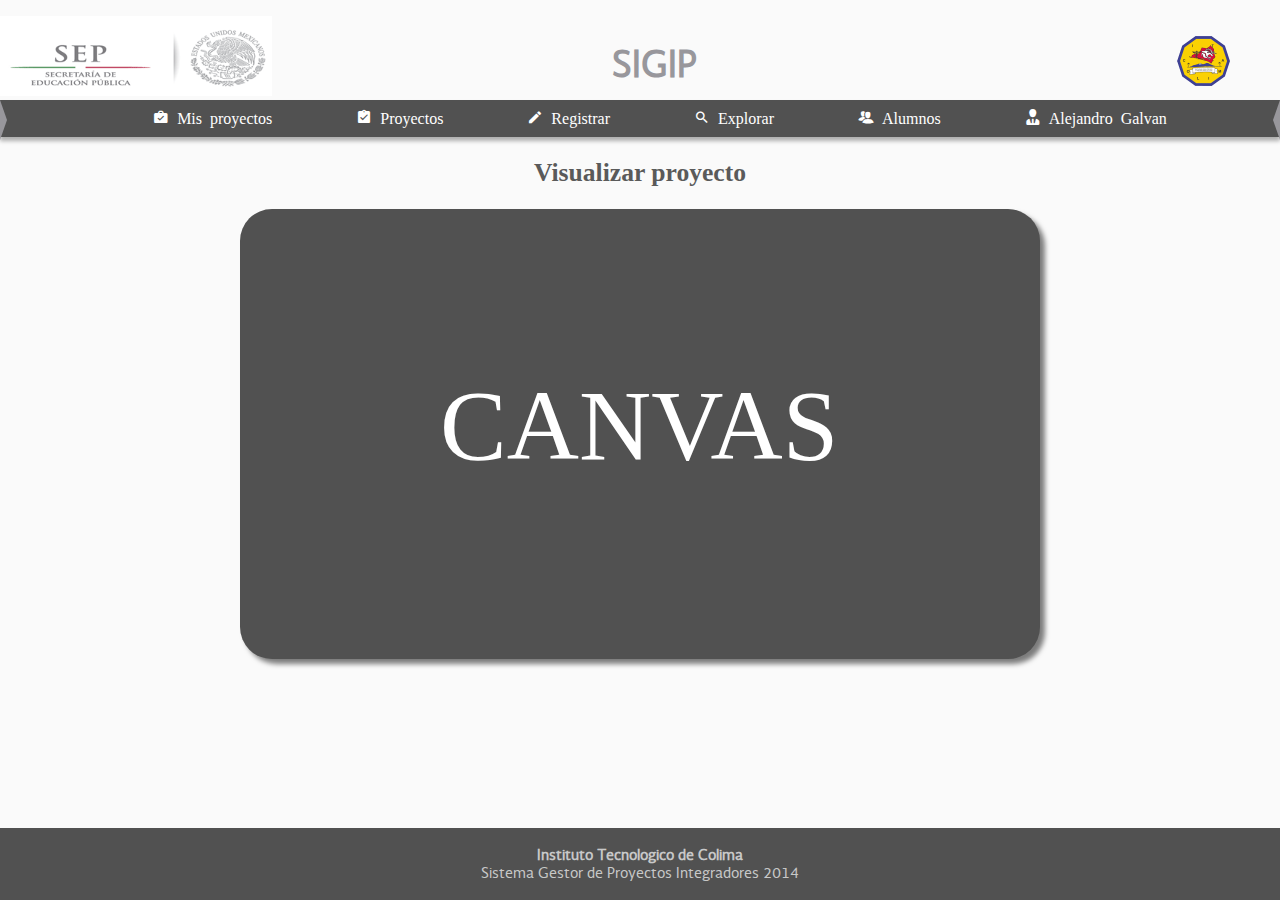
<file: index.html>
<!DOCTYPE html>
<html lang="es">
<head>
	<meta charset="UTF-8"/>
	<title>DIGIP</title>
	<meta name="viewport" content="width=device-width,  initial-scale=1, maximum-scale=1"/>
	<link rel="stylesheet" href="css/style.css"/>
	<script type="text/javascript" src="js/canvas.js"></script>


</head>
<body>
			<!--[if lt IE 7]>
	            <p class="browsehappy">You are using an <strong>outdated</strong> browser. Please <a href="http://browsehappy.com/">upgrade your browser</a> to improve your experience.</p>
	        <![endif]-->
	
	<div class="container">			
		<header class="header relative">
			<div class="logo1 left ">
				<a href="http://www.sep.gob.mx/">
					<img src="img/SEP.gif"  >
				</a>
				
			</div>
			<div class="titular absolute" >
				<h1 class="titulo">SIGIP</h1>
			</div>
			<div class="logo2 absolute">
				<a href="http://www.itcolima.edu.mx/">
					
					<img src="img/logo-instituto-tecnologico-de-colima1.gif"  >
				
				</a>
				
			</div>

			
			
			
		</header>
		<nav class="relative" id="menucito"><a href="#" class="icon-uniE617" id="icon-uniE617" >  SIGIP</a>	
			<ul class="menu">
				<li ><a  class="icon-play-install"href="#"> Mis proyectos</a></li>
				<li ><a class="icon-assignment-turned-in" href="#"> Proyectos</a></li>	
				<li class="a"><a  class="icon-create"href="#"> Registrar</a></li>
				<li class="a"><a class="icon-search"href="#"> Explorar</a></li>
				<li ><a class="icon-users2" href="#"> Alumnos</a></li>
				<li ><a class="icon-user2" href="#"> Alejandro Galvan</a></li>
			</ul>
		</nav>
		<div class="contenido">
			<section class="canvas">
				<h2 class="titulo">Visualizar proyecto</h2>
				<div class="ca">
					<canvas id='c'></canvas>	
				</div>
			</section>
		</div>
		
		
	</div>	
	<footer>
			<h3 class="powered">
				<strong>Instituto Tecnologico de Colima</strong>
				<span class="pie">Sistema Gestor de Proyectos Integradores 2014</span>

			</h3>
	</footer>

	<script type="text/javascript">
		iniciar();
	</script>
	<script src="https://ajax.googleapis.com/ajax/libs/jquery/1.9.1/jquery.min.js"></script>
<script>
    $(function() {

        var btn_movil = $('#icon-uniE617'),
            menu = $('#menucito').find('ul');

        // Al dar click agregar/quitar clases que permiten el despliegue del menú
        btn_movil.on('click', function (e) {
            e.preventDefault();

            var el = $(this);

            el.toggleClass('nav-active');
            menu.toggleClass('open-menu');
        })

    });
</script>



	
</body>
</html>
</file>
<file: css/style.css>
/* normalize.css v3.0.0 | MIT License | git.io/normalize */
html{font-family:sans-serif;-ms-text-size-adjust:100%;-webkit-text-size-adjust:100%}body{margin:0}article,aside,details,figcaption,figure,footer,header,hgroup,main,nav,section,summary{display:block}audio,canvas,progress,video{display:inline-block;vertical-align:baseline}audio:not([controls]){display:none;height:0}[hidden],template{display:none}a{background:transparent;}a:active,a:hover{outline:0}abbr[title]{border-bottom:1px dotted}b,strong{font-weight:bold}dfn{font-style:italic}h1{font-size:2em;margin:.67em 0}mark{background:#ff0;color:#000}small{font-size:80%}sub,sup{font-size:75%;line-height:0;position:relative;vertical-align:baseline}sup{top:-.5em}sub{bottom:-.25em}img{border:0}svg:not(:root){overflow:hidden}figure{margin:1em 40px}hr{-moz-box-sizing:content-box;box-sizing:content-box;height:0}pre{overflow:auto}code,kbd,pre,samp{font-family:monospace,monospace;font-size:1em}button,input,optgroup,select,textarea{color:inherit;font:inherit;margin:0}button{overflow:visible}button,select{text-transform:none}button,html input[type="button"],input[type="reset"],input[type="submit"]{-webkit-appearance:button;cursor:pointer}button[disabled],html input[disabled]{cursor:default}button::-moz-focus-inner,input::-moz-focus-inner{border:0;padding:0}input{line-height:normal}input[type="checkbox"],input[type="radio"]{box-sizing:border-box;padding:0}input[type="number"]::-webkit-inner-spin-button,input[type="number"]::-webkit-outer-spin-button{height:auto}input[type="search"]{-webkit-appearance:textfield;-moz-box-sizing:content-box;-webkit-box-sizing:content-box;box-sizing:content-box}input[type="search"]::-webkit-search-cancel-button,input[type="search"]::-webkit-search-decoration{-webkit-appearance:none}fieldset{border:1px solid #c0c0c0;margin:0 2px;padding:.35em .625em .75em}legend{border:0;padding:0}textarea{overflow:auto}optgroup{font-weight:bold}table{border-collapse:collapse;border-spacing:0}td,th{padding:0}@font-face{font-family:'digip';src:url("../fonts/digip.eot?pzr9e1");src:url("../fonts/digip.eot?#iefixpzr9e1") format('embedded-opentype'),url("../fonts/digip.woff?pzr9e1") format('woff'),url("../fonts/digip.ttf?pzr9e1") format('truetype'),url("../fonts/digip.svg?pzr9e1#digip") format('svg');font-weight:normal;font-style:normal}[class^="icon-"],[class*=" icon-"]{font-family:'digip';speak:none;font-style:normal;font-weight:normal;font-variant:normal;text-transform:none;line-height:1;-webkit-font-smoothing:antialiased;-moz-osx-font-smoothing:grayscale}.icon-uniE617:before{content:"\e617"}.icon-users:before{content:"\e60c"}.icon-user:before{content:"\e60a"}.icon-user2:before{content:"\e60b"}.icon-OK:before{content:"\e600"}.icon-book:before{content:"\e60d"}.icon-users2:before{content:"\e60e"}.icon-user3:before{content:"\e601"}.icon-users3:before{content:"\e60f"}.icon-user4:before{content:"\e610"}.icon-share:before{content:"\e602"}.icon-atom:before{content:"\e603"}.icon-syringe:before{content:"\e604"}.icon-health:before{content:"\e605"}.icon-lab:before{content:"\e606"}.icon-clipboard:before{content:"\e607"}.icon-graph:before{content:"\e608"}.icon-bars:before{content:"\e611"}.icon-account-circle:before{content:"\e612"}.icon-assignment-turned-in:before{content:"\e609"}.icon-search:before{content:"\e618"}.icon-create:before{content:"\e619"}.icon-border-color:before{content:"\e61a"}.icon-play-install:before{content:"\e613"}.icon-group:before{content:"\e614"}.icon-people:before{content:"\e615"}.icon-people-outline:before{content:"\e616"}.icon-school:before{content:"\e61b"}@font-face{font-family:'soberana';src:url("../fonts/soberanasans-regular-webfont.eot");src:url("../fonts/soberanasans-regular-webfont.eot?#iefix") format('embedded-opentype'),url("../fonts/soberanasans-regular-webfont.woff2") format('woff2'),url("../fonts/soberanasans-regular-webfont.woff") format('woff'),url("../fonts/soberanasans-regular-webfont.ttf") format('truetype'),url("../fonts/soberanasans-regular-webfont.svg#soberana_sansregular") format('svg');font-weight:normal;font-style:normal}body{font-size:16px;background:#fafafa;}body footer{font-family:'soberana';background:#515151;color:rgba(255,255,255,0.7);text-align:center;width:100%;bottom:0;}body footer h3{font-size:14px;font-weight:normal;margin:0;padding:1.3em;}body footer h3 strong{display:block;margin:0}.container{margin:16px auto 0;}.container a{text-decoration:none}.container figure{margin:0}.container header{font-family:'soberana';color:#98979c;overflow:hidden;}.container header .logo1{width:280px;}.container header .logo1 a img{height:80px;width:272px}.container header .logo2{top:20px;right:50px;}.container header .logo2 a img{height:50px;width:53px}.container header .titular{margin:0 150px 0 100px;top:25px;left:40%;}.container header .titular .titulo{font-size:35px;margin:0;padding:0}.container .icon-uniE617{display:none;color:#fff;right:1px;font-size:1.5em;height:60px;opacity:.6}.container .icon-uniE617 float right{width:60px}.container .nav-active{opacity:1}.container nav{font-family:'soberana';background:#515151;box-shadow:0 4px 4px rgba(0,0,0,0.3);z-index:1;padding:1px;}.container nav:before{border-bottom:20px solid transparent;border-left:7px solid #98979c;border-top:20px solid transparent;content:"";left:0;position:absolute;top:0}.container nav:after{border-bottom:20px solid transparent;border-right:7px solid #98979c;border-top:20px solid transparent;content:"";right:0;position:absolute;top:0}.container nav .menu{text-align:center;margin:0;padding-bottom:3px;}.container nav .menu li{display:inline-block;}.container nav .menu li a{color:#fff;background:#515151;display:inline-block;margin:0 1em;padding:.5em;padding-left:1.5em;padding-right:1.5em;}.container nav .menu li a:hover{background:#2a2d33}.container .canvas h2{color:#5a5a5a;font-family:Verdana;font-size:1.6em;text-align:center}.container .canvas .ca{margin-left:auto !important;margin-right:auto !important;width:800px;}.container .canvas .ca canvas{border-radius:2em;box-shadow:5px 5px 5px rgba(0,0,0,0.5)}.left{float:left}.right{float:right}.relative{position:relative}.absolute{position:absolute}@media screen and (max-width:1136px){body .container nav a.icon-create,body .container nav a.icon-search{display:none}}@media screen and (max-width:1136px) and (max-width:1000px){body{background:#f00;}body .container padding 0{padding-right:0;padding-left:0;padding:.5em;margin:0}body .ca{width:230px !important;}body .ca canvas#c{width:250px;height:200px}:last-child .logo2,border-bottom 0 .logo2,a .logo2,padding 15px 0 .logo2,height auto .logo2,line-height normal .logo2,hover .logo2,background #2a2d33 .logo2,:last-child .logo1,border-bottom 0 .logo1,a .logo1,padding 15px 0 .logo1,height auto .logo1,line-height normal .logo1,hover .logo1,background #2a2d33 .logo1{display:none}:last-child #c,border-bottom 0 #c,a #c,padding 15px 0 #c,height auto #c,line-height normal #c,hover #c,background #2a2d33 #c{background:#515151 !important}}@media screen and (max-width:1136px) and (max-width:1000px) and (max-width:500px){header{display:none}.icon-uniE617{display:block !important;position:absolute;top:0;left:40%}.ca{width:230px !important}canvas#c{width:250px;height:200px}#menucito{width:100%;float:none;padding-top:50px;}#menucito ul{box-shadow:0 1px 2px rgba(0,0,0,0.5);max-height:0;overflow:hidden}#menucito ul.open-menu{max-height:400px;transition:max-height .4s}#menucito ul{background:#515151;border-bottom:1px solid #515151;float:none;}#menucito ul li{background:#515151;border-bottom:1px solid #515151;float:none}}@media screen and (min-height:650px){footer{position:absolute}}
</file>
